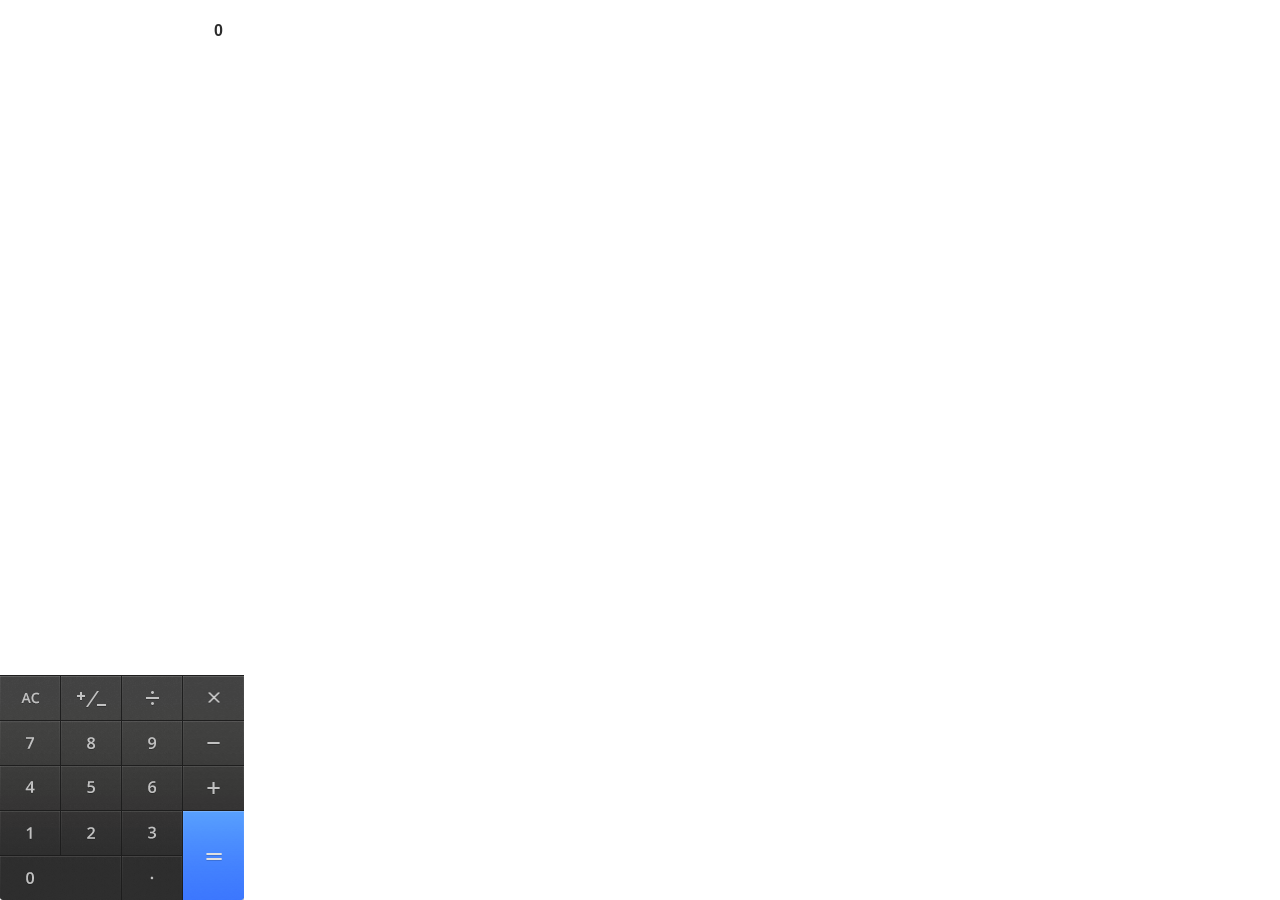
<file: testing/calculator.adg/index.html>
<html>
	<head>
		<title>Calculator</title>
		<link rel="stylesheet" type="text/css" href="style.css" />
		<script src="jquery/jquery.min.js"></script>
		<script src="controller.js"></script>
		<script src="model.js"></script>
		<script src="view.js"></script>
	</head>

	<body>
		<div id="calc">
			<div class="edge-top"></div>
			<div class="edge"></div>
			<div id="display" class="calc-display">
			</div>
			<div id="buttons"></div>
		</div>
	</body>
</html>
</file>
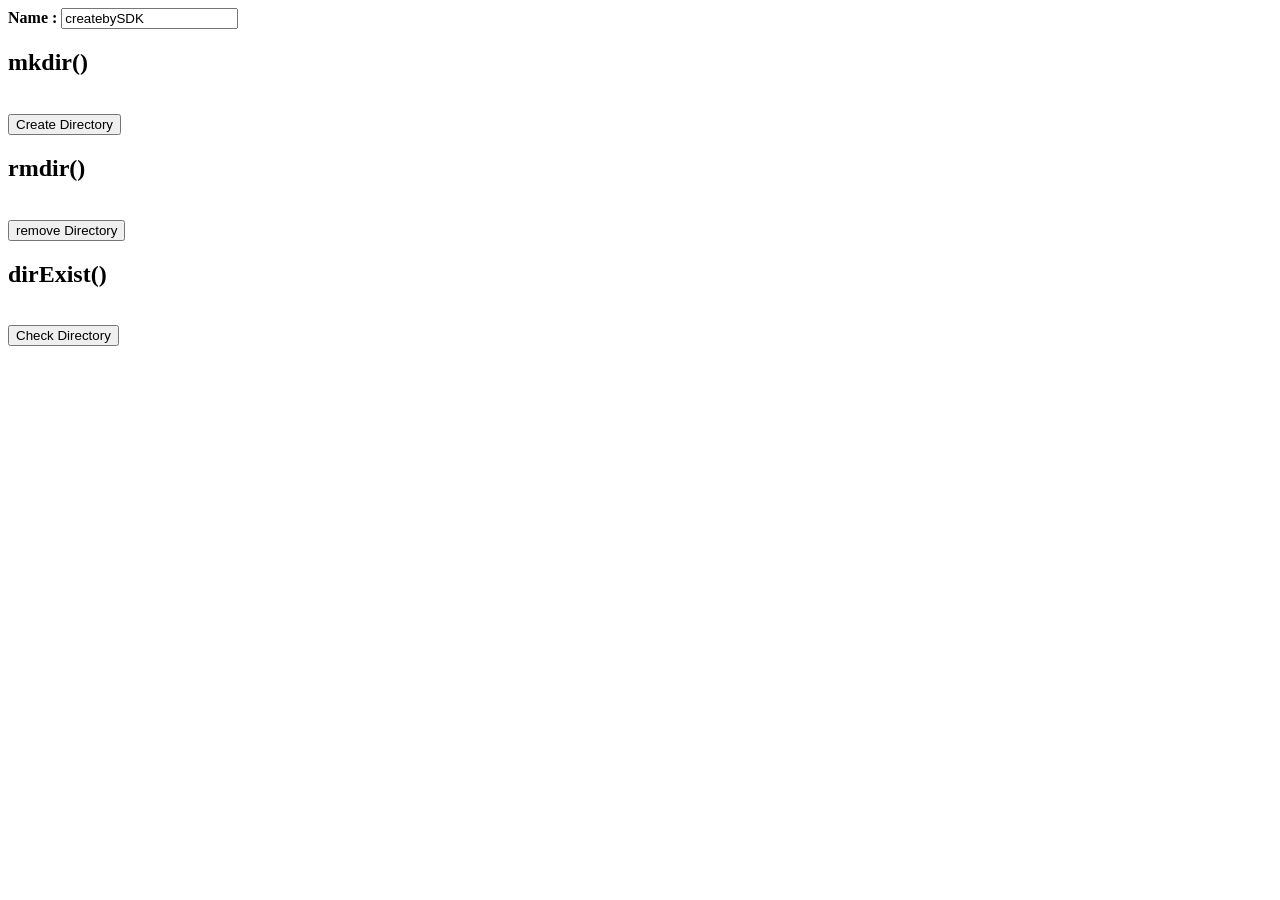
<file: testing/directory.adg/index.html>
<!DOCTYPE html>
<html>
  <head>
    <script>
      function dir(path,option){
		  var fs = adhiguna.filesystem();
		  var dir = adhiguna.homePath()+"/"+path;
		  switch(option){
			  case "create":
				if(fs.dir("create",dir)){
					adhiguna.showMessage('Directory Has been created');
				  }
				  else {
					adhiguna.showMessage('GATOT');
				  }
			  break;
			  case "delete":
				if(ign.rmdir(dir)){
					alert("directory has been delete");
				  }
				  else {
					alert("failed! delete directory.");
				  }
			  break;
			  case "exist":
				if(ign.dirExist(dir)){
					alert("directory is exist!");
				  }
				  else {
					alert("directory is not exist!");
				  }
			  break;
		  }
	  }
	  
	  function mkdir(){
		  dir(document.getElementById('dir').value,'create');
	  }
	  
	  function rmdir(){
		  dir(document.getElementById('dir').value,'delete');
	  }
	  
	  function exist(){
		  dir(document.getElementById('dir').value,'exist');
	  }
    </script>
  </head>
  <body>
	<b>Name :</b> <input type="text" id="dir" value="createbySDK">
	<h2>mkdir()</h2><br>
	<input type="submit" onclick="mkdir()" value="Create Directory">
	<br>
	<h2>rmdir()</h2><br>
	<input type="submit" onclick="rmdir()" value="remove Directory">
	<br>
	<h2>dirExist()</h2><br>
	<input type="submit" onclick="exist()" value="Check Directory">
	<br>
  </body>
</html>
</file>
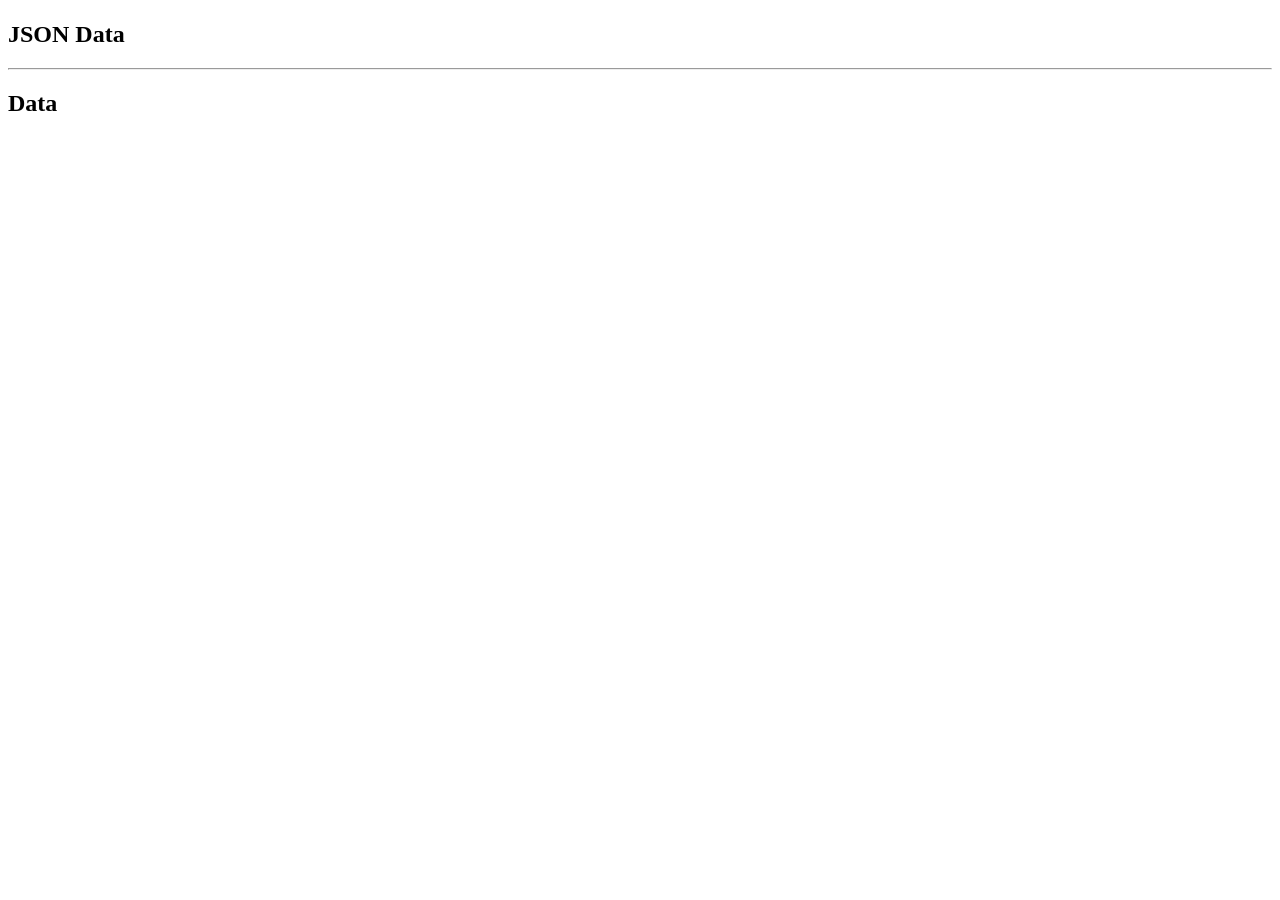
<file: testing/mysql.adg/index.html>
<!DOCTYPE html>
<html>
<head>
<script type="text/javascript" src="qrc:///js/jquery.js"></script>
<script type="text/javascript" src="qrc:///js/ign.js"></script>
<script>
$(document).ready(function(){
	var sql = adhiguna.sql();
	var driver = sql.driver("mysql","localhost:root:qazwsx:qt");
	var qry = sql.query("select * from peserta");
	if(driver){
		$(".json").html(JSON.stringify(qry));
		var query = qry;
		var html = "";
		$("h1").html("Status Database Connection : "+query.status);
		if(query.status){
			$.each(query.content,function(data){
				html += "No : "+this.no+"<br>";
				html += "Nama : "+this.nama+"<br>";
				html += "Alamat : "+this.alamat+"<br><hr>";
			});
		}
		
		$(".data").html(html);
	}
});
</script>
</head>
<body>
	<h1></h1>
	<h2>JSON Data</h2>
	<div class="json"></div><hr>
	<h2>Data</h2>
	<div class="data"></div>
</body>
</html>
</file>
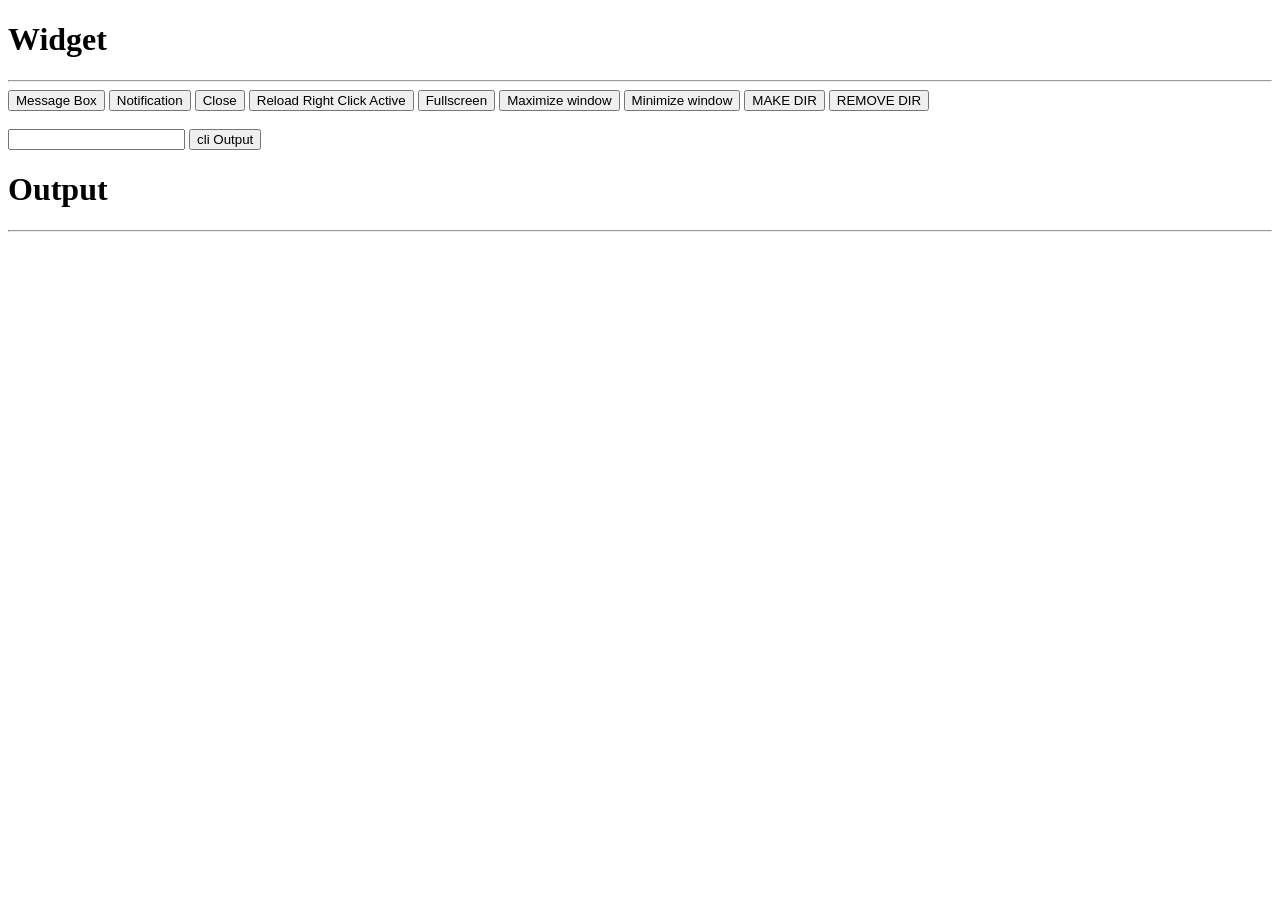
<file: testing/test.adg/index.html>
<!DOCTYPE html>
<html>
  <head>
  <!--menambahkan libary jquery kefile project-->
   <script src="qrc:///js/jquery.js"></script>
   <script src="qrc:///js/bootstrap.js"></script>
   <script src="qrc:///js/bootstrap-reponsive.js"></script>
   <link href="qrc:///css/bootstrap.css" rel="stylesheet">
    <meta charset=utf-8 />
    <title>JS Bin</title>
    <script>
      adhiguna.setDev(true);
      adhiguna.setDevRemote(8080);
      var sys = adhiguna.sys()
      $(function(){
        $('#req').click(function(){
            //init system module
            var sys = adhiguna.sys();
            var input = $('#inputval').val();
          $('#res').html(sys.cliOut(input));
        });
      })
    </script>
    <script>
		var fs = adhiguna.filesystem();
		function makeDir (opt,path){
			var fs = adhiguna.filesystem();
			if (opt=='create'){
				adhiguna.showMessage('Created');
			}
			else if (opt=='remove'){
				adhiguna.showMessage('remove');
			}
			fs.dir(opt,path);
			return fs;
		}
    </script>
  </head>
  <body>
  <h1>Widget</h1><hr>
    <input class="btn btn-primary" type="submit" onclick="adhiguna.showMessage('Testing Messages')" value="Message Box">
   <input class="btn btn-primary" type="submit" onclick="adhiguna.notificationWarning('Warning','Halo Boy Ini Dari Program Kita')" value="Notification">
    <input class="btn btn-primary" type="submit" onclick="adhiguna.quit()" value="Close">
    <INPUT class="btn btn-primary" type="submit" onclick="adhiguna.reload()" value="Reload Right Click Active">
    <input class="btn btn-primary" type="submit" onclick="adhiguna.getToggleFullScreen()" value="Fullscreen">
    <input class="btn btn-primary" type="submit" onclick="adhiguna.showMaximized()" value="Maximize window">
    <input class="btn btn-primary" type="submit" onclick="adhiguna.showMinimized()" value="Minimize window">
    <input class="btn btn-primary" type="submit" onclick="makeDir('create','/home/igos/CREATEBYADG')" value="MAKE DIR"> <!-- Set To Path example /home/igos/CREATEBYADG -->
    <input class="btn btn-primary" type="submit" onclick="makeDir('remove','/home/igos/CREATEBYADG')" value="REMOVE DIR"><!-- Set To Path example /home/igos/CREATEBYADG -->
    <br><br>
    <input type='text' id='inputval' value=''>
    <input class="btn btn-primary" type="submit" id="req" value="cli Output">
    <h1>Output</h1><hr>
    <div id="res"></div>
  </body>
</html>
</file>
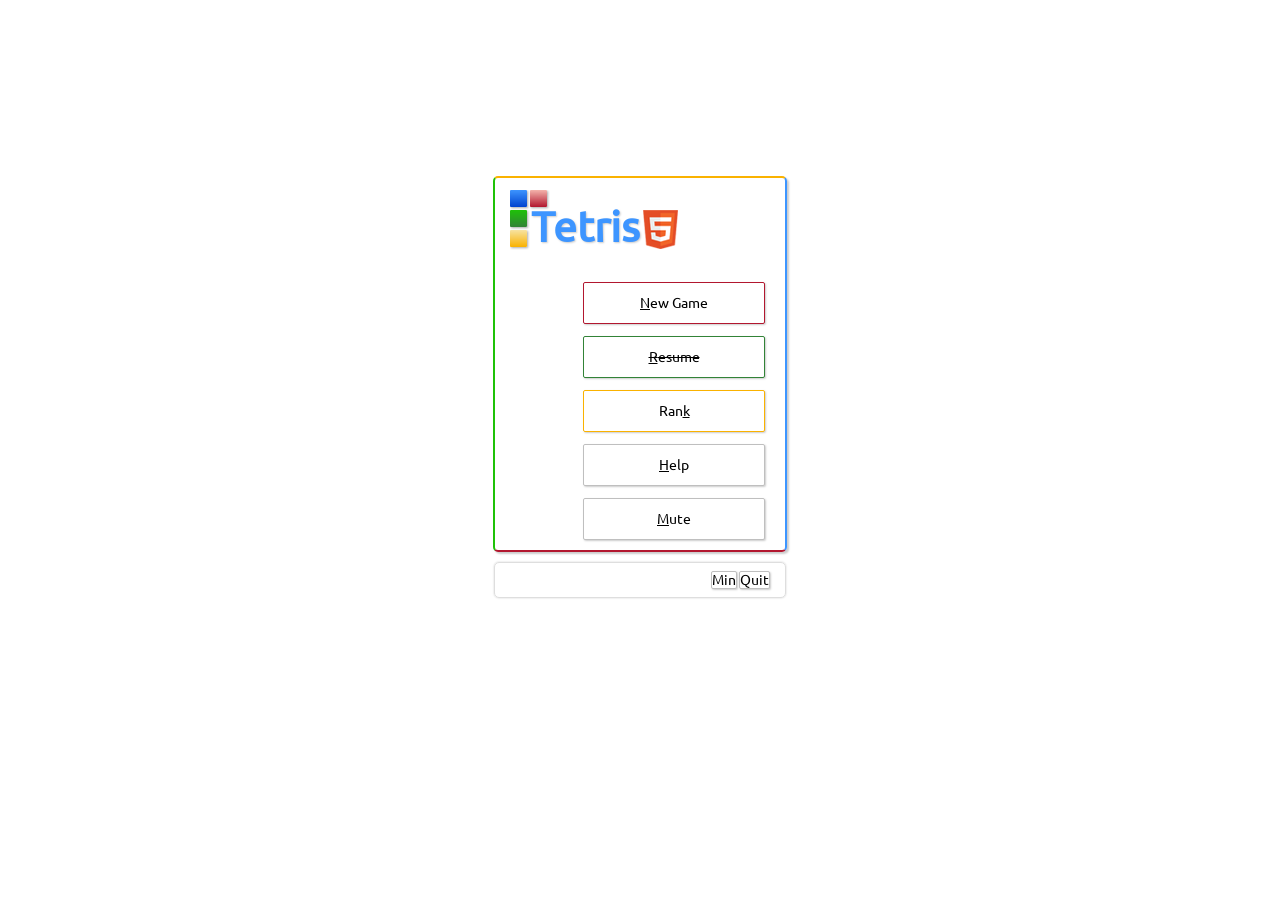
<file: testing/Tetris.adg/index.html>
<!DOCTYPE html>
<html lang="en">
<head>
    <title>Tetris5</title>
	<meta http-equiv="Content-type" content="text/html;charset=UTF-8" />
	<meta name="viewport" content="initial-scale=1,user-scalable=no" />
	<meta name="apple-mobile-web-app-capable" content="yes" />
	<link type="text/css" rel="stylesheet" href="css/com.css" />
	<link type="text/css" rel="stylesheet" href="css/game.css" />
</head>
<body>
	<div id="cubeFrame">
		<div id="cubeReel">
			<div id="cubeHelp">
				<h1>Help</h1>
				<div id="helpContent">
					
				</div>
				<div id="helpControl">
					<div id="helpInfo">
						<input class="button btnMenu" type="submit" onclick="adhiguna.showMessage('By KBSAGP')" value="About">
					</div>
					<div class="button btnMenu">Back</div>
					<div class="clear"></div>
				</div>
			</div>
			<div id="cubeRank">
				<h1>Rank</h1>
				<div id="rankNav" class="right">
				</div>
				<div id="rankList">
					<ul>
						<li id="list1">
							<div class="name">Name</div>
							<div class="result">S: xxxx | L: xx | T: xxxxx s</div>
						</li>
						<li id="list2">
							<div class="name">Name</div>
							<div class="result">S: xxxx | L: xx | T: xxxxx s</div>
						</li>
						<li id="list3">
							<div class="name"></div>
							<div class="result"></div>
						</li>
						<li id="list4">
							<div class="name">Name</div>
							<div class="result">S: xxxx | L: xx | T: xxxxx s</div>
						</li>
						<li id="list5">
							<div class="name">Name</div>
							<div class="result">S: xxxx | L: xx | T: xxxxx s</div>
						</li>
					</ul>
				</div>
				<div id="rankControl">
					<div id="rankInfo">
					</div>
					<div class="button btnMenu">Back</div>
					<div class="clear"></div>
				</div>
			</div>
			<div id="cubeMenu">
				<header>
					<h1>Tetris</h1>
				</header>
				<div id="menuLoading">
					Loading...
				</div>
				<div id="menuControl">
					<div id="btnRed" class="button btnStart"></div>
					<div id="btnGreen" class="button btnPause"></div>
					<div id="btnYellow" class="button btnRank"></div>
					<div class="button btnHelp"></div>
					<div class="button btnMute"></div>
				</div>
				<div class="clear"></div>
			</div>
			<div id="cubeGame">
				<div class="floatLeft">
					<canvas id="canvasGame" width="180" height="360">
					</canvas>
				</div>
				<!--<div class="floatLeft">
					<div id="divGame"></div>
				</div>-->
				<div id="gameInfo" class="floatLeft center">
					<div id="gameNextLabel" class="gameLabel">
						Next:
					</div>
					<canvas id="canvasNext" width="100" height="55">
					</canvas>
					<div id="gameScoreLabel" class="gameLabel">
						Score:
					</div>
					<div id="gameScore" class="gameText">
					</div>
					<div id="gameLevelLabel" class="gameLabel">
						Level:
					</div>
					<div id="gameLevel" class="gameText">
					</div>
					<div id="gameTimeLabel" class="gameLabel">
						Time:
					</div>
					<div id="gameTime" class="gameText">
					</div>
					<div id="gameControl">
						<div class="button btnPause"></div>
						<div class="button btnMute"></div>
					</div>
				</div>
				<div class="clear"></div>
			</div>
			<div class="clear"></div>
		</div>
	</div>
	<div id="debug">
	
	</div>
	<div id="footer">
		<div>
			<input class="button btnMenu" type="submit" onclick="adhiguna.showMinimized()" value="Min">
			<input class="button btnMenu" type="submit" onclick="adhiguna.quit()" value="Quit">
		</div>
	</div>
	<script type="text/javascript" src="js/jquery-1.4.4.min.js"></script>
	<script type="text/javascript" src="js/jquery.color.js"></script>
	<script type="text/javascript" src="js/modernizr-1.6.min.js"></script>
	<script type="text/javascript" src="js/Block.min.js"></script>
	<script type="text/javascript" src="js/Game.min.js"></script>
	<script type="text/javascript" src="js/GameUI.min.js"></script>
	<script type="text/javascript">
	//<![CDATA[
		$(function(){
			var game = GameUI;
			game.setAni(true);
			game.init();
		});
		
		var _gaq = _gaq || [];
		_gaq.push(['_setAccount', 'UA-5927560-4']);
		_gaq.push(['_trackPageview']);

		(function() {
			var ga = document.createElement('script'); ga.type = 'text/javascript'; ga.async = true;
			ga.src = ('https:' == document.location.protocol ? 'https://ssl' : 'http://www') + '.google-analytics.com/ga.js';
			var s = document.getElementsByTagName('script')[0]; s.parentNode.insertBefore(ga, s);
		})();
	//]]>
	</script>
</body>
</html>
</file>
<file: testing/calculator.adg/style.css>
html {
  height: 380px;
  margin: 0;
  padding: 0;
  width: 244px;
  font-family: "Open Sans", "Hevatica Neue", "Helvetica", "Arial", sans-serif;
  font-weight: 700;
  font-size: 16px;
  overflow: hidden;
}

body {
  margin: 0px;
  padding: 0px;
}

::-webkit-scrollbar {
  display: none;
}

::-webkit-scrollbar-thumb {
  display: none;
}

#calc {
  background-color: #fff;
  border: 0;
  margin: 0;
  max-width: 244px;
  min-width: 244px;
  padding: 0px;
}

#calc #display,
#calc #display:focus {
  border: none;
  bottom: 225px;
  letter-spacing: 1px;
  line-height: 20px;
  margin: 0px;
  min-width: 204px;
  overflow: scroll;
  padding: 20px;
  position: absolute;
  top: 0px;
}

#calc .edge-top {
  height: 5px;
  width: 244px;
  z-index: 99;
  position: absolute;
  background: #fff;
}

#calc .edge {
  background: -webkit-linear-gradient(top, rgba(255,255,255,1) 0%,
                                           rgba(255,255,255,0) 100%);
  background: linear-gradient(to bottom, rgba(255,255,255,1) 0%,
                                         rgba(255,255,255,0) 100%);
  height: 20px;
  position: absolute;
  top: 5px;
  width: 244px;
  z-index: 99;
}

.equation {
  width: 100%;
  position: relative;
  clear: both;
  height: 22px;
}

.equation .operator {
  color: #2c2c2c;
  width: 15px;
  float: right;
  padding-right: 5px;
  height: 22px;
  line-height: 16px;
  padding-top: 3px;
  padding-bottom: 3px;
}

.equation .operand {
  color: #2c2c2c;
  float: right;
  max-width: 80px;
  text-align: right;
  overflow: hidden;
  height: 16px;
  line-height: 16px;
  padding-top: 3px;
  padding-bottom: 3px;
}

.equation .accumulator {
  color: #888;
  float: left;
  font-size: 13px;
  width: 85px;
  max-width: 80px;
  text-align: left;
  overflow: hidden;
  height: 13px;
  line-height: 13px;
  padding-top: 6px;
  padding-bottom: 3px;
}

#display .hr {
  width: 100%;
  height: 0px;
  border-top: 1px solid #d9d9d9;
  position: relative;
}

#calc #buttons {
  height: 225px;
  max-width: 244px;
  min-width: 244px;
  position: absolute;
  bottom: 0px;
}

.calc-button {
  height: 45px;
  width: 61px;
  float: left;
}

.calc-button.AC {
  background: url('img/1x/normal/52112_calculator_ac_btn.png');
  background-size: 61px 45px;
}

.calc-button.AC:active {
  background: url('img/1x/pressed/52112_calculator_ac_btn.png');
  background-size: 61px 45px;
}

.calc-button.plus-minus {
  background: url('img/1x/normal/52112_calculator_positivenegative_btn.png');
  background-size: 61px 45px;
}

.calc-button.plus-minus:active {
  background: url('img/1x/pressed/52112_calculator_positivenegative_btn.png');
  background-size: 61px 45px;
}

.calc-button.div {
  background: url('img/1x/normal/52112_calculator_division_btn.png');
  background-size: 61px 45px;
}

.calc-button.div:active {
  background: url('img/1x/pressed/52112_calculator_division_btn.png');
  background-size: 61px 45px;
}

.calc-button.mult {
  background: url('img/1x/normal/52112_calculator_multiplication_btn.png');
  background-size: 61px 45px;
}

.calc-button.mult:active {
  background: url('img/1x/pressed/52112_calculator_multiplication_btn.png');
  background-size: 61px 45px;
}

.calc-button.plus {
  background: url('img/1x/normal/52112_calculator_addition_btn.png');
  background-size: 61px 45px;
}

.calc-button.plus:active {
  background: url('img/1x/pressed/52112_calculator_addition_btn.png');
  background-size: 61px 45px;
}

.calc-button.minus {
  background: url('img/1x/normal/52112_calculator_subtraction_btn.png');
  background-size: 61px 45px;
}

.calc-button.minus:active {
  background: url('img/1x/pressed/52112_calculator_subtraction_btn.png');
  background-size: 61px 45px;
}

.calc-button.one {
  background: url('img/1x/normal/52112_calculator_1_btn.png');
  background-size: 61px 45px;
}

.calc-button.one:active {
  background: url('img/1x/pressed/52112_calculator_1_btn.png');
  background-size: 61px 45px;
}

.calc-button.two {
  background: url('img/1x/normal/52112_calculator_2_btn.png');
  background-size: 61px 45px;
}

.calc-button.two:active {
  background: url('img/1x/pressed/52112_calculator_2_btn.png');
  background-size: 61px 45px;
}

.calc-button.three {
  background: url('img/1x/normal/52112_calculator_3_btn.png');
  background-size: 61px 45px;
}

.calc-button.three:active {
  background: url('img/1x/pressed/52112_calculator_3_btn.png');
  background-size: 61px 45px;
}

.calc-button.four {
  background: url('img/1x/normal/52112_calculator_4_btn.png');
  background-size: 61px 45px;
}

.calc-button.four:active {
  background: url('img/1x/pressed/52112_calculator_4_btn.png');
  background-size: 61px 45px;
}

.calc-button.five {
  background: url('img/1x/normal/52112_calculator_5_btn.png');
  background-size: 61px 45px;
}

.calc-button.five:active {
  background: url('img/1x/pressed/52112_calculator_5_btn.png');
  background-size: 61px 45px;
}

.calc-button.six {
  background: url('img/1x/normal/52112_calculator_6_btn.png');
  background-size: 61px 45px;
}

.calc-button.six:active {
  background: url('img/1x/pressed/52112_calculator_6_btn.png');
  background-size: 61px 45px;
}

.calc-button.seven {
  background: url('img/1x/normal/52112_calculator_7_btn.png');
  background-size: 61px 45px;
}

.calc-button.seven:active {
  background: url('img/1x/pressed/52112_calculator_7_btn.png');
  background-size: 61px 45px;
}

.calc-button.eight {
  background: url('img/1x/normal/52112_calculator_8_btn.png');
  background-size: 61px 45px;
}

.calc-button.eight:active {
  background: url('img/1x/pressed/52112_calculator_8_btn.png');
  background-size: 61px 45px;
}

.calc-button.nine {
  background: url('img/1x/normal/52112_calculator_9_btn.png');
  background-size: 61px 45px;
}

.calc-button.nine:active {
  background: url('img/1x/pressed/52112_calculator_9_btn.png');
  background-size: 61px 45px;
}

.calc-button.equals {
  background: url('img/1x/normal/52112_calculator_equals_btn.png') center no-repeat;
  background-size: 61px 90px;
  height: 90px;
}

.calc-button.equals:active {
  background: url('img/1x/pressed/52112_calculator_equals_btn.png');
  background-size: 61px 90px;
}

.calc-button.zero {
  background: url('img/1x/normal/52112_calculator_0_btn.png') center no-repeat;
  background-size: 122px 45px;
  margin-top: -45px;
  width: 122px;
}

.calc-button.zero:active {
  background: url('img/1x/pressed/52112_calculator_0_btn.png') center no-repeat;
  background-size: 122px 45px;
}

.calc-button.point {
  background: url('img/1x/normal/52112_calculator_point_btn.png') center no-repeat;
  background-size: 61px 45px;
  height: 45px;
  margin-top: -45px;
  margin-left: 122px;
}

.calc-button.point:active {
  background: url('img/1x/pressed/52112_calculator_point_btn.png') center no-repeat;
  background-size: 61px 45px;
}
</file>
<file: testing/Tetris.adg/css/com.css>
* {
	margin: 0;
	padding: 0;
}

.clear {
	clear: both;
}
.center {
	text-align: center;
}
.left {
	text-align: left;
}
.right {
	text-align: right;
}
.floatLeft {
	float: left;
}
.floatRight {
	float: right;
}

.underline {
	text-decoration: underline;
}

body {
	
}
body, button, .button {
	font-family: Ubuntu,Arial,Verdana,sans-serif;
}

ul {
	list-style-type: none;
}

#cubeFrame {
	height: 372px;
	position: relative;
	
	margin-left: auto;
	margin-right: auto;
	overflow: hidden;
	border-top: 2px solid #FAB200;
	border-right: 2px solid #3D95FF;
	border-bottom: 2px solid #B2172F;
	border-left: 2px solid #1FC208;
	border-radius: 5px;
	box-shadow: 2px 2px 2px #ccc
}

#cubeFrame, #cubeHelp, #cubeRank, #cubeMenu {
	width: 290px;
}

#cubeReel {
	width: 1160px;
	position: absolute;
	top: 0;
	left: -580px; 
}
#cubeHelp, #cubeRank, #cubeMenu, #cubeGame {
	float: left;
}

button, .button {
	cursor: pointer;
	border: #BFBFBF 1px solid;
	background-color: white;
	text-align: center;
	font-size: 14px;
	/*background: #E0E0E0;
	background: -moz-linear-gradient(top, #FEFEFE 0%, #E0E0E0 100%);
	background: -webkit-linear-gradient(top, #FEFEFE 0%, #E0E0E0 100%);
	background: -o-linear-gradient(top, #FEFEFE 0%, #E0E0E0 100%);*/
	border-radius: 2px;
	box-shadow: 1px 1px 2px #ccc;
	
	user-select: none;
	-moz-user-select: none;
	-webkit-user-select: none;
	-o-user-select: none;
	-ms-user-select: none;
	
	-moz-transition-property: border-color,color;
	-moz-transition-duration: 0.3s;
	-webkit-transition-property: border-color,color;
	-webkit-transition-duration: 0.3s;
	-o-transition-property: border-color,color;
	-o-transition-duration: 0.3s;
	-ms-transition-property: border-color,color;
	-ms-transition-duration: 0.3s;
}
button:hover, .button:hover, button.hover, .btnHover {
	border-color: #3D95FF;
	color: #3D95FF;
	/*box-shadow: 0px 1px 2px #ccc;*/
	
	-moz-transition-property: border-color,color;
	-moz-transition-duration: 0.3s;
	-webkit-transition-property: border-color,color;
	-webkit-transition-duration: 0.3s;
	-o-transition-property: border-color,color;
	-o-transition-duration: 0.3s;
	-ms-transition-property: border-color,color;
	-ms-transition-duration: 0.3s;
}
button:active, .button:active {
	box-shadow: 1px 1px 1px #ccc inset;
}

input[type="text"] {
	border: 1px solid #cccccc;
	border-radius: 3px;
}

#cubeBrowser #browserList {
	float: left;
	margin-top: 10px;
	margin-left: 20px;
	width: 250px;
}

#cubeBrowser #browserList ul {
	
}
#cubeBrowser #browserList ul li {
	float: left;
}
#cubeBrowser #browserList ul li a {
	display: block;
	margin: 2px 0;
	padding: 1px 0 1px 40px;
	height: 32px;
	line-height: 32px;
	font-size: 24px;
	text-decoration: none;
	color: black;
	border-bottom: 1px white solid;
}
#cubeBrowser #browserList ul li.firefox a {
	background: url('../imgs/firefox-32.png') left center no-repeat;
}
#cubeBrowser #browserList ul li.firefox a:hover {
	color: #B2172F;
	border-bottom: 1px #B2172F solid;
}
#cubeBrowser #browserList ul li.chrome a {
	background: url('../imgs/chrome-32.png') left center no-repeat;
}
#cubeBrowser #browserList ul li.chrome a:hover {
	color: #FAB200;
	border-bottom: 1px #FAB200 solid;
}
#cubeBrowser #browserList ul li.ie a {
	background: url('../imgs/ie-32.png') left center no-repeat;
}
#cubeBrowser #browserList ul li.ie a:hover {
	color: #3D95FF;
	border-bottom: 1px #3D95FF solid;
}
#cubeBrowser #browserList ul li.opera a {
	background: url('../imgs/opera-32.png') left center no-repeat;
}
#cubeBrowser #browserList ul li.opera a:hover {
	color: red;
	border-bottom: 1px red solid;
}
#cubeBrowser #browserList ul li.safari a {
	background: url('../imgs/safari-32.png') left center no-repeat;
}
#cubeBrowser #browserList ul li.safari a:hover {
	color: #666;
	border-bottom: 1px #666 solid;
}
#cubeBrowser #browserList ul li a:hover {
	background-position: left 0;
}

#cubeMenu header, #cubeBrowser #header {
	float: left;
	margin-top: 10px;
	margin-left: 10px;
	padding-left: 26px;
	background: url('../imgs/logo-left.png') center left no-repeat;
	
	color: #3D95FF;
	text-shadow: 1px 1px 2px #ccc;
	height: 64px;
	line-height: 78px;
}
#cubeMenu header h1, #cubeBrowser #header h1 {
	font-size: 42px;
	padding-right: 38px;
	background: url('../imgs/logo-right.png') right 22px no-repeat;
}

#cubeMenu #menuLoading {
	float: right;
	margin-top: 50px;
	margin-bottom: 250px;
	margin-right: 20px;
	padding-left: 20px;
	width: 200px;
	height: 16px;
	line-height: 16px;
	background: url('../imgs/loading-circle.png') center left no-repeat;
}

#cubeMenu #menuControl {
	float: right;
	margin-top: 18px;
	margin-right: 20px;
}
#cubeMenu #menuControl button, #cubeMenu #menuControl .button {
	display: block;
	width: 180px;
	height: 40px;
	line-height: 40px;
	margin: 12px 0;
}
#cubeMenu #menuControl #btnRed {
	border: #B2172F 1px solid;
}
#cubeMenu #menuControl #btnRed:hover, #cubeMenu #menuControl #btnRed.hover {
	border: #F4B3AB 1px solid;
	color: #B2172F;
}
#cubeMenu #menuControl #btnGreen {
	border: #328337 1px solid;
}
#cubeMenu #menuControl #btnGreen:hover, #cubeMenu #menuControl #btnGreen.hover {
	border: #1FC208 1px solid;
	color: #328337;
}
#cubeMenu #menuControl #btnYellow {
	border: #FAB200 1px solid;
}
#cubeMenu #menuControl #btnYellow:hover, #cubeMenu #menuControl #btnYellow.hover {
	border: #EBCF71 1px solid;
	color: #FAB200;
}

#cubeHelp h1, #cubeRank h1 {
	float: left;
	margin-top: 10px;
	margin-left: 10px;
	padding-left: 64px;
	background: url('../imgs/logo.png') center left no-repeat;
	
	color: #3D95FF;
	font-size: 42px;
	text-shadow: 1px 1px 2px #ccc;
	height: 64px;
	line-height: 78px;
}
#cubeHelp #helpContent {
	margin-top: 90px;
	height: 210px;
}
#cubeRank #rankList {
	height: 190px;
}

#cubeHelp #helpContent, #cubeRank #rankNav, #cubeRank #rankList {
	margin-left: 15px;
	margin-right: 15px;
}
#cubeHelp #helpContent, #cubeRank #rankList {
	padding: 4px;
	overflow: auto;
	font-size: 14px;
	border: 1px solid #BFBFBF;
	border-radius: 2px;
	box-shadow: 1px 1px 2px #ccc inset;
}
#cubeHelp #helpControl, #cubeRank #rankControl {
	/*float: right;*/
	margin-top: 10px;
	margin-left: 15px;
	margin-right: 15px;
}
#cubeHelp #helpControl #helpInfo, #cubeRank #rankControl #rankInfo {
	float: left;
	font-size: 12px;
	width: 150px;
}
#cubeHelp #helpControl button, #cubeHelp #helpControl .button, #cubeRank #rankControl button, #cubeRank #rankControl .button {
	width: 90px;
	height: 40px;
	line-height: 40px;
	float: right;
}
#cubeRank #rankList ul li {
	height: 34px;
	padding: 2px 0;
	font-size: 16px;
}
#cubeRank #rankList ul li .name, #cubeRank #rankList ul li .result {
	height: 17px;
}
#cubeRank #rankList ul li .name {
	font-weight: bold;
	position: relative;
	white-space: nowrap;
	overflow: hidden;
}
#cubeRank #rankList ul li .gameRank {
	position: absolute;
	top: 0;
	right: 0;
	padding-left: 0.5em;
	background-color: white;
}
#cubeRank #rankList ul li .result {
	text-align: right;
}
#cubeRank #rankList ul li input.inputName {
	width: 100px;
}

#cubeRank #rankNav {
	margin-top: 85px;
	margin-bottom: 2px;
	height: 18px;
	line-height: 18px;
}
#cubeRank a.linkBtn {
	color: #3D95FF;
	text-decoration: none;
}
#cubeRank #rankNav a.selected {
	color: black;
}
#cubeRank #rankList ul li .btnNameSub {
	margin-left: 10px;
}


#footer {
	width: 290px;
	margin: 10px auto;
	color: #666666;
	text-align: right;
	font-size: 10px;
	border: 1px solid #dedede;
	border-radius: 5px;
	box-shadow: 0 0 2px #ccc
}
#footer * {
	padding: 8px 15px;
}
#footer * * {
	padding: 0;
}
#footer a {
	color: #666666;
}
#footer a:hover {
	color: #3D95FF;
}

@font-face {
	font-family: Ubuntu;
	font-style: normal;
	font-weight: normal;
	src: url('../imgs/ubuntu.ttf');
}
</file>
<file: testing/Tetris.adg/css/game.css>
#cubeGame {
	/*border: black 1px solid;*/
	width: 285px;
	padding: 5px 0 1px 5px;
	
}

#canvasGame {
	border: 1px solid black;
	border-radius: 5px;
}
#canvasGame, #divGame {
	/*border: 1px solid black;*/
}
#divGame .block {
	width: 17px;
	height: 17px;
	float: left;
	background-color: black;
	border-right: 1px solid #333;
	border-bottom: 1px solid #333;
}
#divGame .block div {
	width: 17px;
	height: 17px;
	border-radius: 1px;
}
#divGame .blockColor1 div, #divGame .blockColor2 div, #divGame .blockColor3 div, #divGame .blockColor4 div, #divGame .blockColor5 div {
	box-shadow: 1px 1px 2px #999;
}
#divGame .blockColor1 div {
	background: -moz-linear-gradient(top, #F4B3AB 0%, #B2172F 100%);
	background: -webkit-linear-gradient(top, #F4B3AB 0%, #B2172F 100%);
	background: -ms-linear-gradient(top, #F4B3AB 0%, #B2172F 100%);
}
#divGame .blockColor2 div {
	background: -moz-linear-gradient(top, #F7E3A1 0%, #FAB200 100%);
	background: -webkit-linear-gradient(top, #F7E3A1 0%, #FAB200 100%);
	background: -ms-linear-gradient(top, #F7E3A1 0%, #FAB200 100%);
}
#divGame .blockColor3 div {
	background: -moz-linear-gradient(top, #3D95FF 0%, #0143CF 100%);
	background: -webkit-linear-gradient(top, #3D95FF 0%, #0143CF 100%);
	background: -ms-linear-gradient(top, #3D95FF 0%, #0143CF 100%);
}
#divGame .blockColor4 div {
	background: -moz-linear-gradient(top, #1FC208 0%, #328337 100%);
	background: -webkit-linear-gradient(top, #1FC208 0%, #328337 100%);
	background: -ms-linear-gradient(top, #1FC208 0%, #328337 100%);
}
#divGame .blockColor5 div {
	background: -moz-linear-gradient(top, #aaa 0%, #111 100%);
	background: -webkit-linear-gradient(top, #aaa 0%, #111 100%);
	background: -ms-linear-gradient(top, #aaa 0%, #111 100%);
}

#gameInfo {
	width: 100px;
	font-size: 16px;
}
#gameInfo * {
	margin: 3px 0;
}
#gameInfo * * {
	margin: 0;
}
#gameInfo .gameLabel {
	padding: 3px 0;
	height: 18px;
	line-height: 16px;
	color: white;
	box-shadow: 1px 1px 2px #ccc;
}
#gameInfo #gameNextLabel {
	background: #3D95FF;
	background: -moz-linear-gradient(top, #3D95FF 0%, #0143CF 100%);
	background: -webkit-linear-gradient(top, #3D95FF 0%, #0143CF 100%);
	background: -o-linear-gradient(top, #3D95FF 0%, #0143CF 100%);
}
#gameInfo #gameScoreLabel {
	background: #B2172F;
	background: -moz-linear-gradient(top, #F4B3AB 0%, #B2172F 100%);
	background: -webkit-linear-gradient(top, #F4B3AB 0%, #B2172F 100%);
	background: -o-linear-gradient(top, #F4B3AB 0%, #B2172F 100%);
}
#gameInfo #gameLevelLabel {
	background: #1FC208;
	background: -moz-linear-gradient(top, #1FC208 0%, #328337 100%);
	background: -webkit-linear-gradient(top, #1FC208 0%, #328337 100%);
	background: -o-linear-gradient(top, #1FC208 0%, #328337 100%);
}
#gameInfo #gameTimeLabel {
	background: #FAB200;
	background: -moz-linear-gradient(top, #F7E3A1 0%, #FAB200 100%);
	background: -webkit-linear-gradient(top, #F7E3A1 0%, #FAB200 100%);
	background: -o-linear-gradient(top, #F7E3A1 0%, #FAB200 100%);
}
#gameInfo .gameText {
	height: 18px;
	line-height: 18px;
}
#gameInfo #gameControl {
	padding: 5px 0;
}
#gameInfo #gameControl button, #gameInfo #gameControl .button {
	width: 70px;
	height: 40px;
	line-height: 40px;
	margin: 3px auto;
}

#divControls {
	text-align: center;
	margin-top: 200px;
}
</file>
